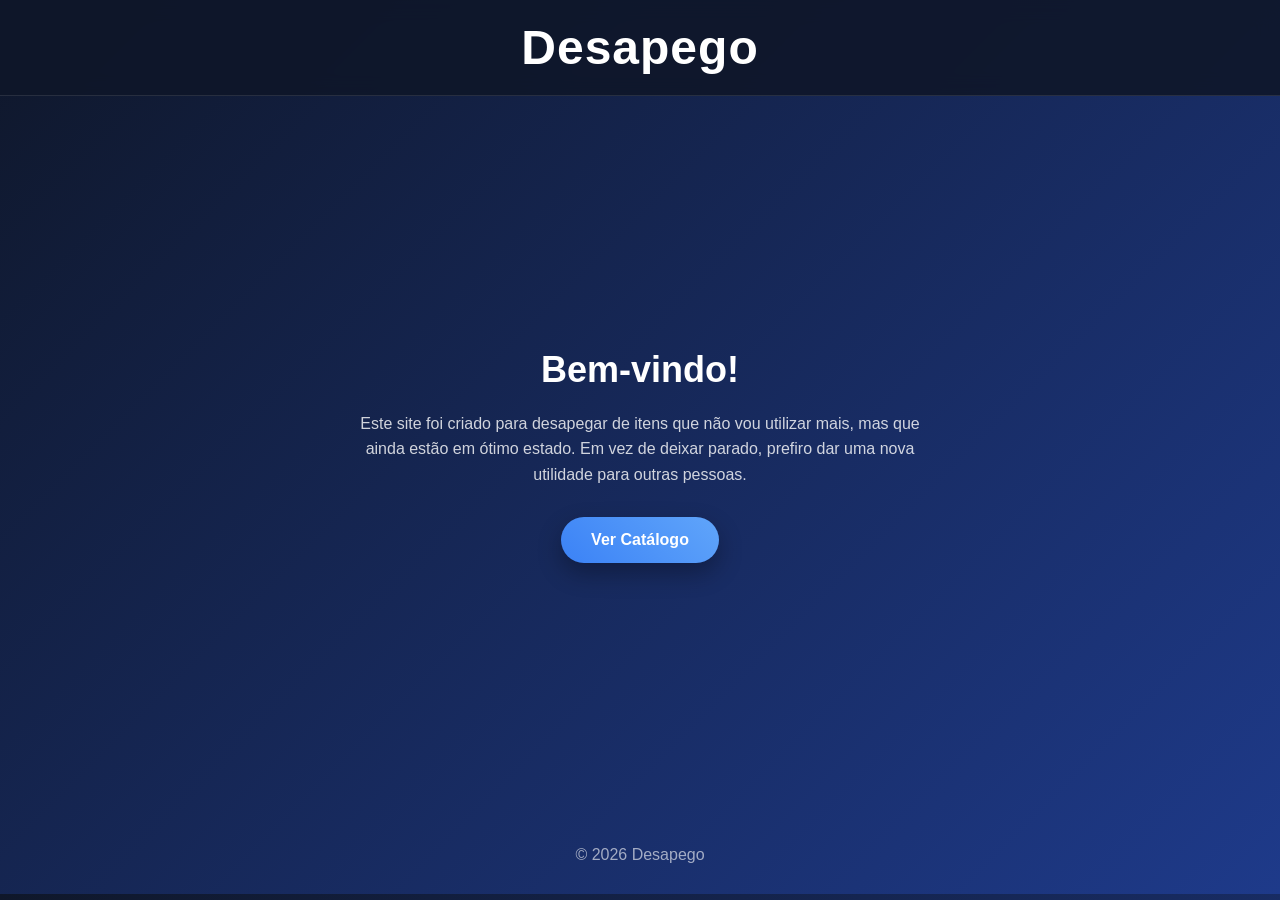
<file: index.html>
<!DOCTYPE html>
<html lang="pt-BR">
<head>
  <meta charset="UTF-8">
  <meta name="viewport" content="width=device-width, initial-scale=1.0">
  <title>Desapego</title>
  <link rel="stylesheet" href="style.css">
</head>
<body>

<header>
  <h1>Desapego</h1>
</header>

<section class="home">
  <h2>Bem-vindo!</h2>
  <p>
    Este site foi criado para desapegar de itens que não vou utilizar mais, mas que ainda estão em ótimo estado.
    Em vez de deixar parado, prefiro dar uma nova utilidade para outras pessoas.
  </p>

  <a href="catalogo.html" class="btn">Ver Catálogo</a>
</section>

<footer>
  <p>© 2026 Desapego</p>
</footer>

</body>
</html>
</file>
<file: style.css>
* {
  margin: 0;
  padding: 0;
  box-sizing: border-box;
  font-family: 'Segoe UI', sans-serif;
}

body {
  background: linear-gradient(135deg, #0f172a, #1e3a8a);
  color: #fff;
  overflow-x: hidden;
}

/* HEADER */
header {
  background: rgba(15, 23, 42, 0.9);
  backdrop-filter: blur(10px);
  padding: 20px;
  text-align: center;
  font-size: 24px;
  font-weight: bold;
  letter-spacing: 1px;
  border-bottom: 1px solid rgba(255,255,255,0.1);
}

/* HOME */
.home {
  min-height: 80vh;
  display: flex;
  flex-direction: column;
  justify-content: center;
  align-items: center;
  text-align: center;
  padding: 40px;
}

.home h2 {
  font-size: 36px;
  margin-bottom: 20px;
}

.home p {
  max-width: 600px;
  opacity: 0.8;
  line-height: 1.6;
}

/* BOTÃO */
.btn {
  margin-top: 30px;
  padding: 14px 30px;
  border-radius: 30px;
  background: linear-gradient(45deg, #3b82f6, #60a5fa);
  color: white;
  text-decoration: none;
  font-weight: bold;
  transition: 0.3s;
  box-shadow: 0 10px 25px rgba(0,0,0,0.3);
}

.btn:hover {
  transform: translateY(-3px);
  box-shadow: 0 15px 30px rgba(0,0,0,0.4);
}

/* CATÁLOGO */
.catalogo {
  display: grid;
  grid-template-columns: repeat(auto-fit, minmax(220px, 1fr));
  gap: 20px;
  padding: 40px;
}

/* CARD */
.card {
  background: rgba(255,255,255,0.05);
  backdrop-filter: blur(1px);
  border-radius: 15px;
  overflow: hidden;
  cursor: pointer;
  transition: 0.3s;
  border: 1px solid rgba(255,255,255,0.1);
}

.card:hover {
  transform: translateY(-8px) scale(1.02);
}

.card img {
  width: 100%;
  height: 180px;
  object-fit: cover;
}

.card h3 {
  margin: 15px;
}

.card p {
  margin: 0 15px 15px;
  opacity: 0.7;
}

/* MODAL */
.modal {
  position: fixed;
  top: 0;
  left: 0;
  width: 100%;
  height: 100%;
  display: none;

  justify-content: center;
  align-items: center;

  background: rgba(0,0,0,0.6);
  z-index: 9999;

  backdrop-filter: blur(5px);
  background: rgba(0, 0, 0, 0.7);
}

.modal-content {
  background: linear-gradient(135deg, #0f172a, #1e3a8a);
  color: white;
  padding: 20px;
  border-radius: 15px;
  max-width: 420px;
  width: 90%;
  animation: fadeIn 0.3s ease;
  box-shadow: 0 20px 40px rgba(0,0,0,0.4);
}

@keyframes fadeIn {
  from { opacity: 0; transform: translateY(20px);}
  to { opacity: 1; transform: translateY(0);}
}

.close {
  float: right;
  font-size: 22px;
  cursor: pointer;
}

/* ===== CARROSSEL CORRIGIDO ===== */

.carousel {
  position: relative;
  width: 100%;
  max-width: 320px;
  margin: 20px auto;
  display: flex;
  align-items: center;
  justify-content: center;
  overflow: hidden; /* ISSO EVITA IMAGENS SOLTAS */
}

.imagem-carrossel {
  width: 100%;
  height: 220px;
  object-fit: cover;
  border-radius: 12px;
}

/* BOTÕES */
.seta {
  position: absolute;
  top: 50%;
  transform: translateY(-50%);
  background: rgba(0,0,0,0.6);
  border: none;
  color: white;
  font-size: 20px;
  width: 35px;
  height: 35px;
  border-radius: 50%;
  cursor: pointer;
  z-index: 10;
}

.esquerda {
  left: 5px;
}

.direita {
  right: 5px;
}

/* FOOTER */
footer {
  text-align: center;
  padding: 30px;
  opacity: 0.6;
}
button {
    position: -webkit-sticky;
  padding: 10px 15px;
  background: #3b82f6;
  color: white;
  border: solid 5px rgba(251, 251, 251, 0.2);
  border-radius: 222px;
  cursor: pointer;
  margin-right: 1000px ;
}
@media (max-width: 768px) {
  .modal-content {
    width: 95%;
    height: auto;
    max-height: 90vh;
    margin: 20px auto;
    border-radius: 10px;
    overflow-y: auto;
  }

  .modal {
    align-items: flex-start;
    padding-top: 20px;
  }
}
</file>
